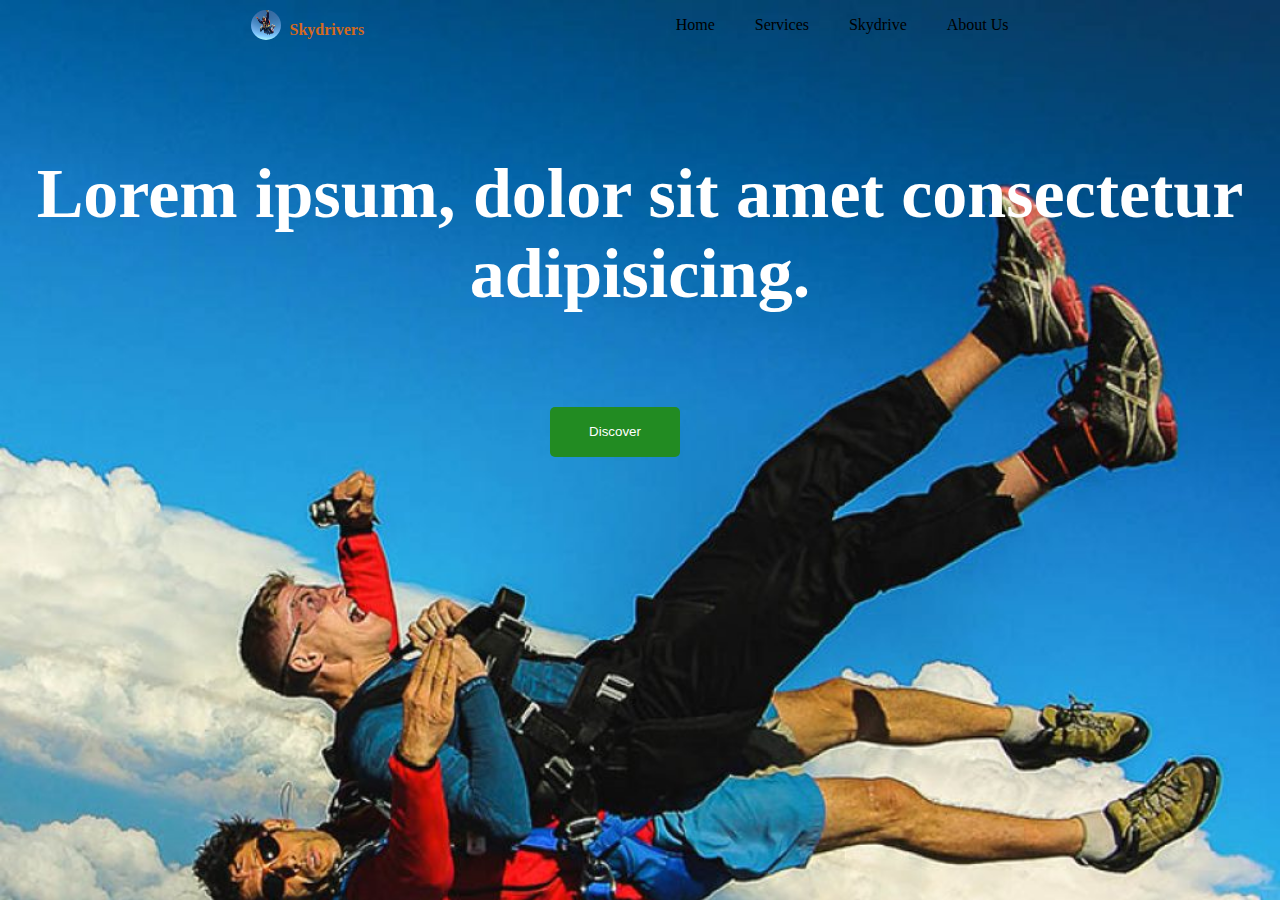
<file: learn/practice/index.html>
<!DOCTYPE html>
<html lang="en">
<head>
    <meta charset="UTF-8">
    <meta name="viewport" content="width=S, initial-scale=1.0">
    <title>Sky driving</title>
    <link rel="stylesheet" href="style.css">
</head>
<body>
    <div>
        <nav>
            <span>
                <img src="Skydive1.jpg" alt="">
                <h4 class="title"> Skydrivers</h4>
            </span>

            <ul>
                <li>Home</li>
                <li>Services</li>
                <li>Skydrive</li>
                <li>About Us</li>
            </ul>
        </nav>
    </div>
    <h4 id="desc">Lorem ipsum, dolor sit amet consectetur adipisicing.</h4>
    <button>Discover</button>
</body>
</html>
</file>
<file: learn/practice/style.css>
body{
    /*           top   right   bottom  left */
   /* margin:   20px  50px    15px    100px;*/


   /*           top/botton      left/right */
   /*           margin:20px     50px */
   margin: 0;
   padding: 0;
   background-image: url(skydive2.jpg);
   background-repeat: no-repeat;
   background-size: 100%;
}
nav{
    display: flex;
    justify-content: space-evenly;
}

nav span{
    display: flex;
}

nav ul{
    display: flex;
}

nav ul li{
    padding: 0px 20px;
    list-style: none;
    color: black;
}

img{
    height: 30px;
    width: 30px;
    border-radius: 50%;
    margin: 10px 8px 0 0;
}

.title{
    color: chocolate;
}

#desc{
    text-align: center;
    font-size: 70px;
    color: white;
}

button{
    background-color: forestgreen;
    color: white;
    height: 50px;
    width: 130px;
    border: none;
    border-radius: 5px;
    margin: 0 0 0 550px;
}

button:hover{
    background-color: rgba(34, 139, 34, 0);
    color: lightgreen;
    
}
</file>
